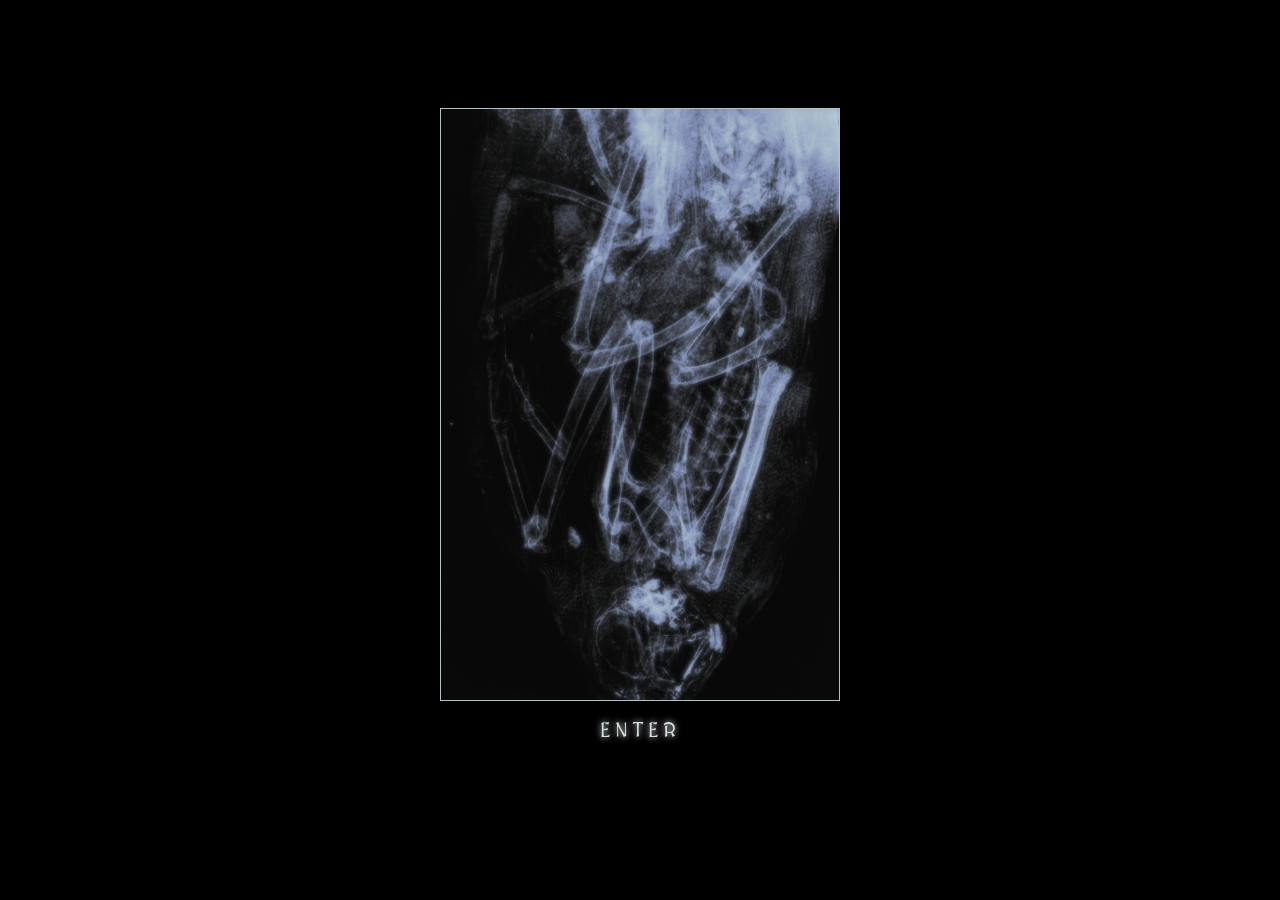
<file: index.html>
<!DOCTYPE html>
<html lang="en">
    <head>
        <meta charset="UTF-8">
        <meta name="viewport" content="width=device-width, initial-scale=1.0">
        <link rel="stylesheet" href="css/xray.css">
        <style>
          .webrings {
            margin: auto; 
            width: 200px;
            padding-top: 50px;

          }
        </style>
        
        <title>.:shallow grave:.</title>
        
        
        <!-- Google Fonts -->
        <link rel="preconnect" href="https://fonts.googleapis.com">
        <link rel="preconnect" href="https://fonts.gstatic.com" crossorigin>
        <link href="https://fonts.googleapis.com/css2?family=Alegreya:ital,wght@0,400..900;1,400..900&family=MedievalSharp&display=swap" rel="stylesheet">
    </head>
    
    <!-- HTML BODY -->
    <body>
        <div class="entry">
            <a href="inner.html"><img src="img/xray.jpg" width="100%"></a>
            <br><br>
            <span><a href="inner.html">ENTER</a></span> 
        </div>
        <div class="webrings">
          <script src="https://nuthead.neocities.org/ring/ring.js" style="margin: auto;"></script>
        </div>
      
           
        </div>
    </body>
</html>
</file>
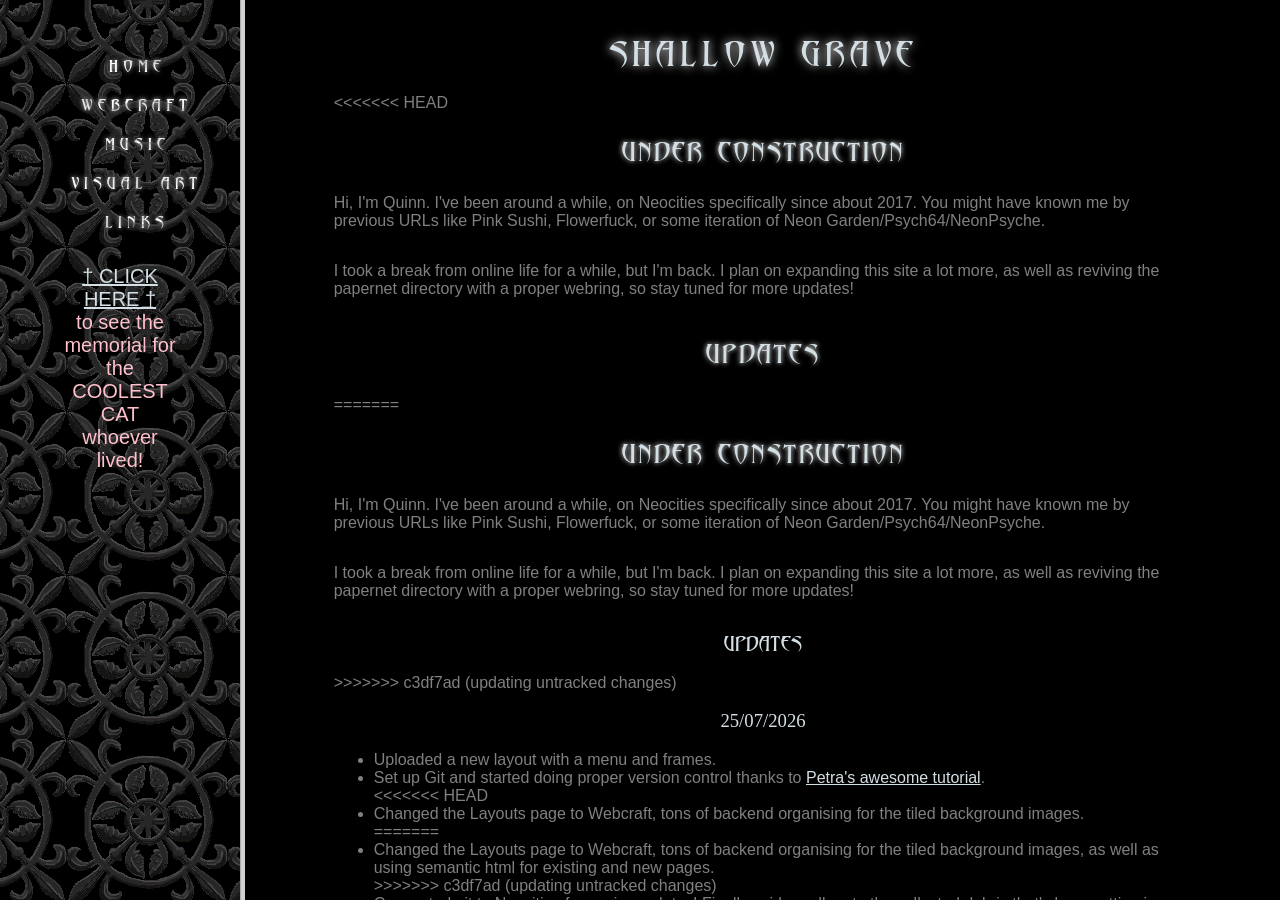
<file: public/index.html>
<!DOCTYPE html>
<html>
    <head>
        <meta charset="UTF-8">
        <link rel="stylesheet" type="text/css" href="css/random.css">
        <title>.:Shallow Grave:.</title>
    </head>
    
    <frameset cols="240, *">

        <frame name="col1" src="menu.html" marginheight="5" marginwidth="5" noresize scrolling="auto">

        <frame name="col2" src="main.html" marginheight="15" marginwidth="15" noresize scrolling="auto">

    </frameset>

<html lang="en">
  <head>
    <meta charset="UTF-8">
    <meta name="viewport" content="width=device-width, initial-scale=1.0">
    <title>.:Shallow Grave:.</title>
    <link rel="stylesheet" href="css/singlecol.css">
    <style>
        .webrings {
            display: block;
            margin: auto;
            text-align: center;
            padding: 0.25em;
        }
    </style>
  </head>
  <body>
        <div id="container">
            <div id="headerArea">
                <div id="header"></div>
                <nav id="navbar">
                    <a href="#">King</a> | <a href="blog.html">Blog</a> | <a href="#">Jack</a> | <a href="#">Ace</a>
                </nav>
            </div>

            <div id="flex">
                <main>
                    <h1>This is a heading</h1>
                    <p><strong>Please don't eat the daisies</strong></p>

                    <p> - Cat Ipsum - </p>
                    <p>Rub my belly hiss swipe at owner's legs sniff catnip and act crazy growl at dogs in my sleep sit on the laptop for hiss at vacuum cleaner i like to spend my days sleeping and eating fishes that my human fished for me.</p>

                    <p>Head nudges eat my own ears. Hey! you there, with the hands why can't i catch that stupid red dot, shed everywhere shed everywhere stretching attack your ankles chase the red dot, hairball run catnip eat the grass sniff, or roll over and sun my belly curl up and sleep on the freshly laundered towels.</p>
                </main>
            <div class="webrings">
                <script src="https://nuthead.neocities.org/ring/ring.js"></script>
            </div>           
            </div>
            <footer id="footer">Hosted by <a href="https://www.neocities.org">Neocities</a></footer>
        </div>
  </body>
>>>>>>> c3df7ad (updating untracked changes)
</html>
</file>
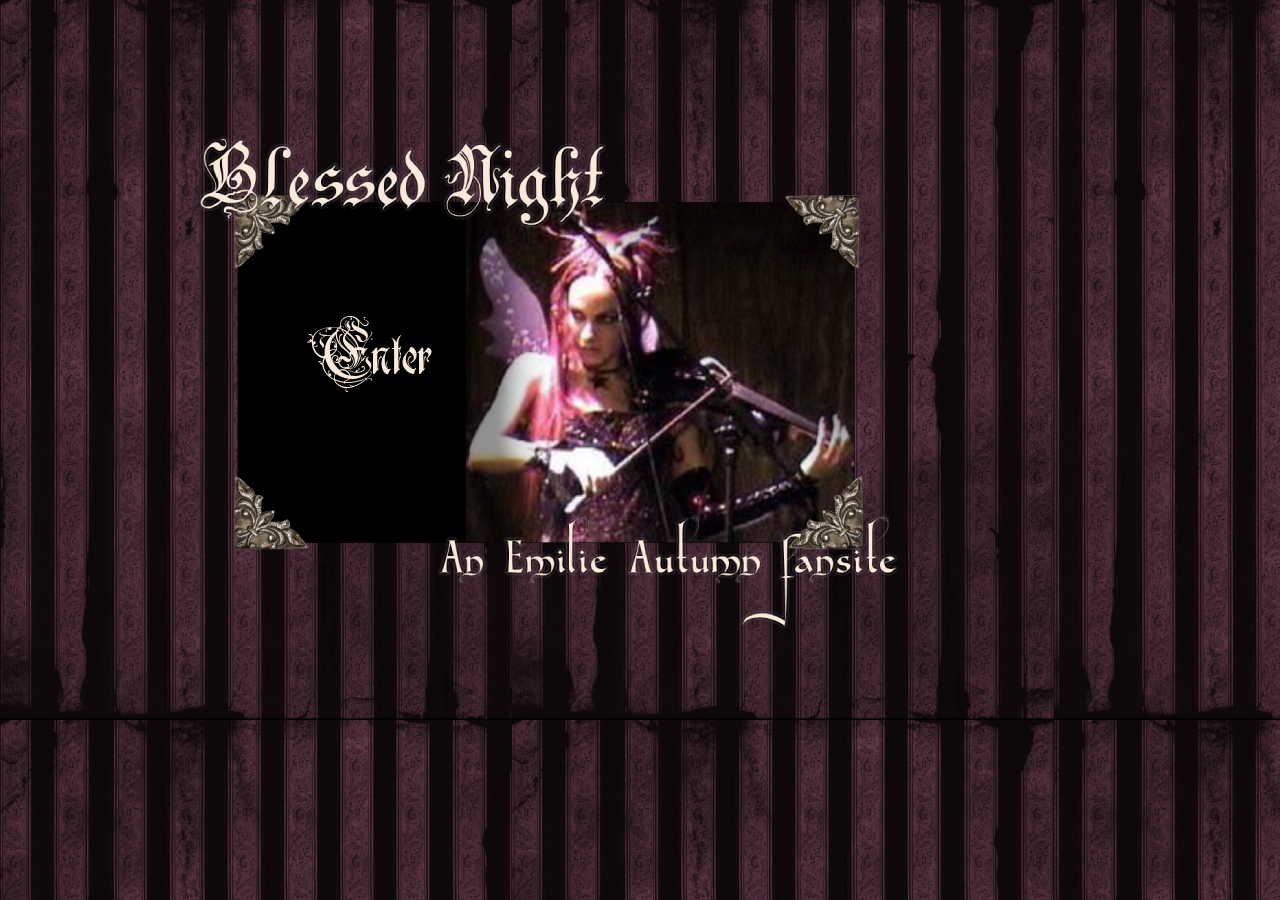
<file: public/blessednight/index.html>
<!DOCTYPE html>
<!--
to do:
- create header banner
- make two column layout
 -->
<html>
<head>
	<meta charset="utf-8">
	<meta name="viewport" content="width=device-width, initial-scale=1">
	<title>Blessed Night: an Emilie Autumn fansite</title>
	<link rel="stylesheet" type="text/css" href="splash.css">
	<style>
		:root {
			/* CSS HEX */
			--vintage-berry: #823151ff;
			--crimson-violet: #4c192dff;
			--onyx: #000f08ff;
			--antique-white: #faeadbff;
			--rosy-granite: #919098ff;
		}
		@font-face {
            font-family: Ruritania;
            src: url(fonts/Ruritania.ttf);
        }
		@font-face {
            font-family: UncleTypewriter;
            src: url(fonts/uncletypewriter.TTF);
        }

		body {
			align-items: center;
			background-attachment: fixed;
			background-image: url(scrapbook/pinkstripes.gif);
			background-repeat: repeat;
			background-size: contain;
			display: flex;
			justify-content: center;
		}
		.center {
			height: 50%;
			margin: 10% auto;
			align-items: center;
			position: relative;
			width: 70%;
			padding: 0.5em;
		}
		.enter {
			position: absolute;
			top: 45%;
			left: 20%;
			transform: translate(-50%, -50%);
		}
		a {
			color: var(--antique-white);
			text-decoration: none;
			font-family: Ruritania;
			font-size: 3em;
		}
		a:hover {
			color: var(--vintage-berry);
			font-style: italic;
		}
	</style>
</head>

<body>
	<div class="center">
		<div class="flex-container">
			<div class="container">
				<img src="scrapbook/eabox.png" height="100%">
				<div class="enter">
					<a href="main.html">Enter</a>
				</div>
			</div>
		</div>
	</div>
</body>
</html>
</file>
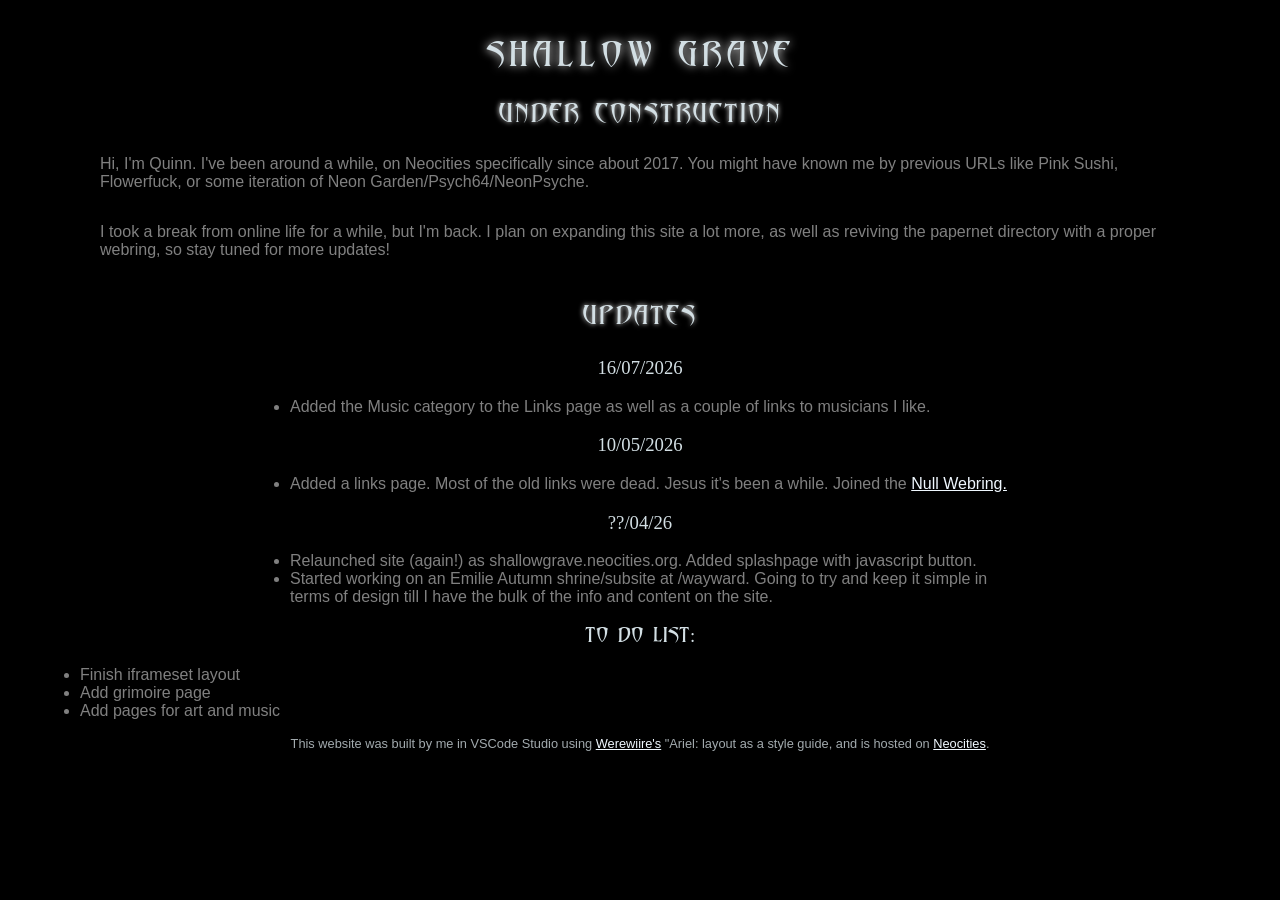
<file: main.html>
<!DOCTYPE html>
<html>
    <head>
        <meta charset="UTF-8">
        <title>.:Shallow Grave:.</title>
        <link rel="stylesheet" type="text/css" href="css/random.css">

        <!-- Google Fonts -->
        <link rel="preconnect" href="https://fonts.googleapis.com">
        <link rel="preconnect" href="https://fonts.gstatic.com" crossorigin>
        <link href="https://fonts.googleapis.com/css2?family=Alegreya:ital,wght@0,400..900;1,400..900&family=MedievalSharp&display=swap" rel="stylesheet">

        <style>
            .left, .right {
                background-color: rgb(30, 29, 29);
                border: 1px solid white;
                box-sizing: border-box;
                color: rgb(168, 168, 168);
                font-size: 0.8em;
                height: 250px;
                margin: 2em 2em;
                overflow: scroll;
                padding: 1em 1em;
                width: 45%;
            }
            .left {
                float: left;
            }
            .right {
                float: right;
            }
            .wide {
                width: 90%;
                margin: auto;
            }
            .updates{
                padding: o.5em;
                margin: auto;
                width: 65%;
            }
        </style>
    </head>
    <body>

        <main>
            <div class="title-banner">
                <h1>&dagger; Shallow Grave &dagger;</h1>
            </div>

            <section class="content">
                <div class="wide">
                    <h2>under construction</h2>                
                    <p>Hi, I'm Quinn. I've been around a while, on Neocities specifically since about 2017. You might have known me by previous URLs like Pink Sushi, Flowerfuck, or some iteration of Neon Garden/Psych64/NeonPsyche.</p>
                    <p>I took a break from online life for a while, but I'm back. I plan on expanding this site a lot more, as well as reviving the papernet directory with a proper webring, so stay tuned for more updates!</p>
                </div>
                <div class="updates">
                    <h2>Updates</h2>
                        <h3>16/07/2026</h3>
                        <ul>
                            <li>
                                Added the Music category to the Links page as well as a couple of links to musicians I like.                                
                            </li>                            
                        </ul>
                        <h3>10/05/2026</h3>
                        <ul>
                            <li>
                              Added a links page. Most of the old links were dead. Jesus it's been a while. Joined the <a href="https://nuthead.neocities.org/ring/">Null Webring.</a>
                            </li>
                        </ul>

                        <h3>??/04/26</h3>
                        <ul>
                            <li>
                                Relaunched site (again!) as shallowgrave.neocities.org. Added splashpage with javascript button.
                            </li>
                            <li>
                                Started working on an Emilie Autumn shrine/subsite at /wayward. Going to try and keep it simple in terms of design till I have the bulk of the info and content on the site.
                            </li>
                        </ul>  
                        </div>
                    </div>

                    <div>
                        <h3>To Do List:</h3>
                        <ul>
                            <li>Finish iframeset layout</li>
                            <li>Add grimoire page</li>
                            <li>Add pages for art and music</li>
                        </ul>
                    </div>
                </div>

            </section>
        </main>
        <footer class="wide">
            <p>This website was built by me in VSCode Studio using <a href="https://www.werewiire.neocities.org">Werewiire's</a> "Ariel: layout as a style guide, and is hosted on <a href="https://neocities.org">Neocities</a>.</p></footer>
    </body>
</html>
</file>
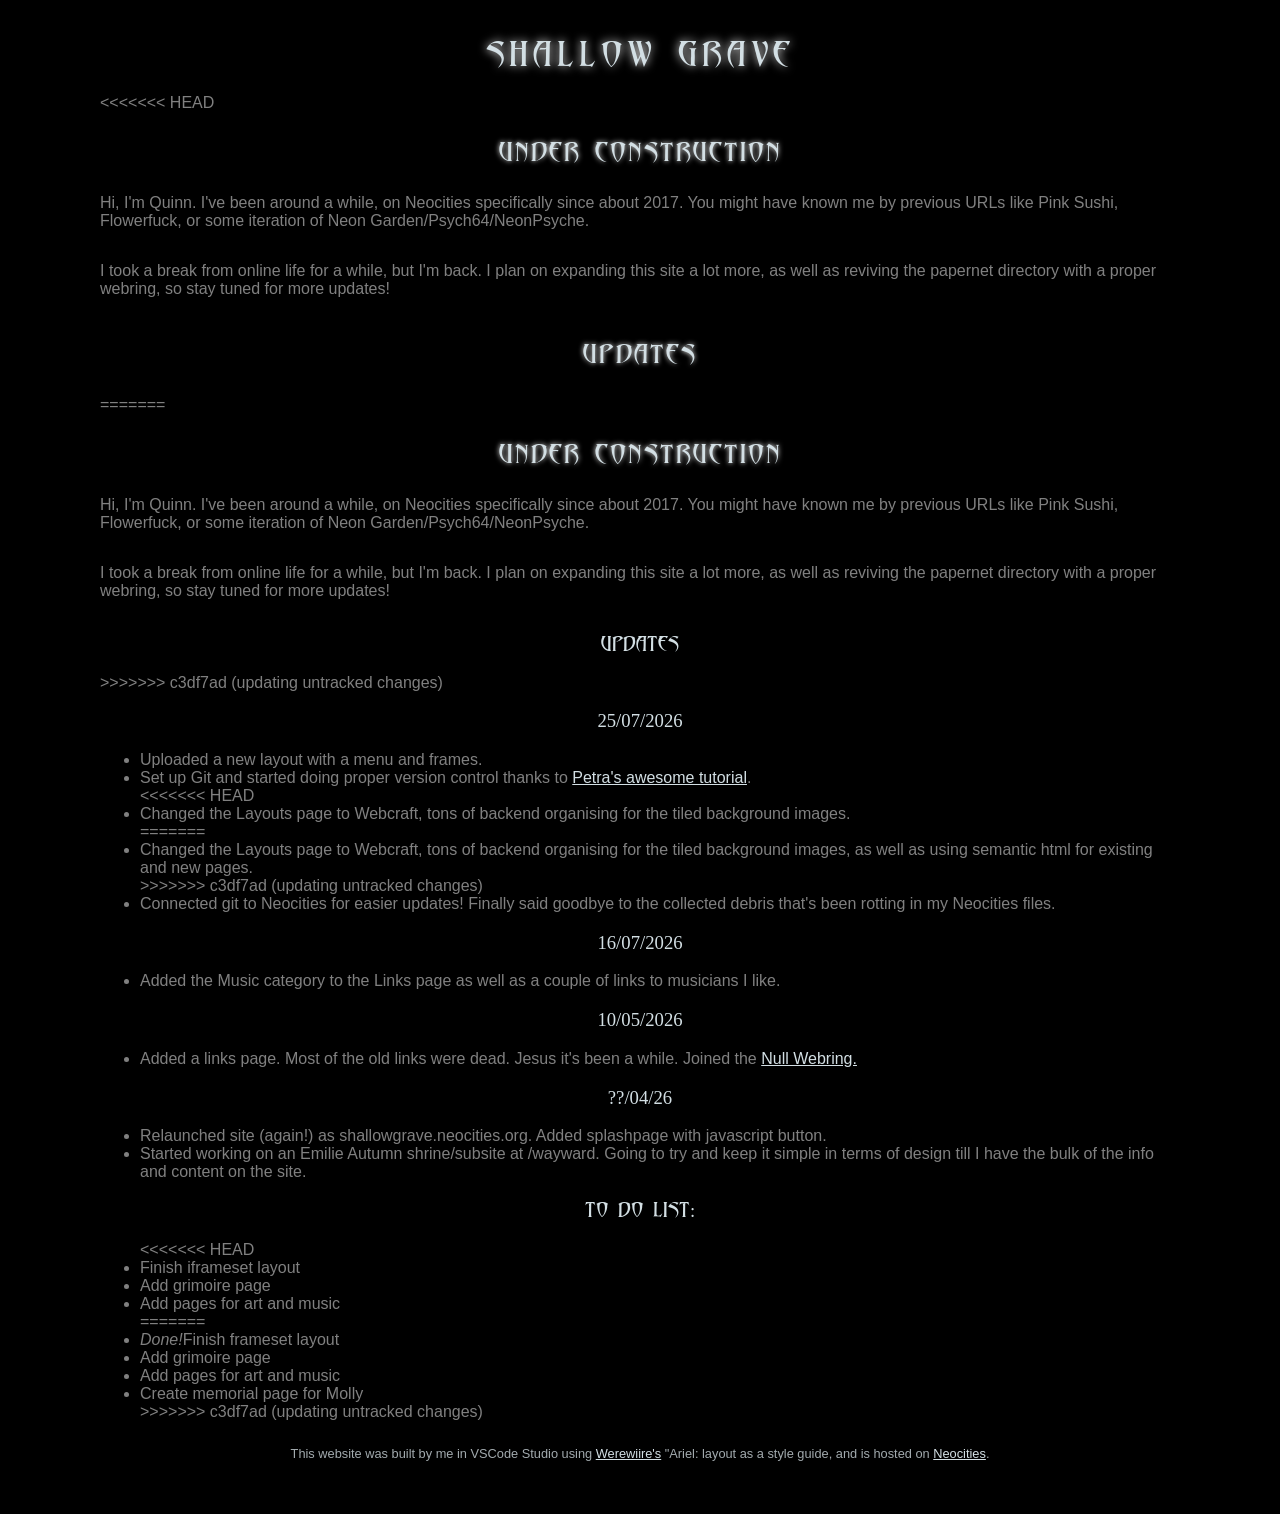
<file: public/main.html>
<!DOCTYPE html>
<html>
    <head>
        <meta charset="UTF-8">
        <meta name="viewport" content="width=device-width, initial-scale=1.0">
        <title>.:Shallow Grave:.</title>
        <link rel="stylesheet" type="text/css" href="css/random.css">

        <!-- Google Fonts -->
        <link rel="preconnect" href="https://fonts.googleapis.com">
        <link rel="preconnect" href="https://fonts.gstatic.com" crossorigin>
        <link href="https://fonts.googleapis.com/css2?family=Alegreya:ital,wght@0,400..900;1,400..900&family=MedievalSharp&display=swap" rel="stylesheet">

        <style>
<<<<<<< HEAD
            .updates, .todo {
                background-color: #383838;
=======
            .content {
                width: 100%;
            }
            .updates, .todo {
                background-color: #383838;
                border: #c0bfbf 1px solid;
>>>>>>> c3df7ad (updating untracked changes)
                color: #c0bfbf;
                height: 350px;
                margin: auto;
                overflow-y: scroll;
                padding: 0.5em;
                width: 45%;
            }
<<<<<<< HEAD
            .wide {
                width: 100%;
                margin: 0.5em;
            }
=======
>>>>>>> c3df7ad (updating untracked changes)
            .updates{
                float: left;
            }
            .todo {
                float: right;
            }
            footer {
                box-sizing: border-box;
<<<<<<< HEAD
                float: none;
                clear: both;
                padding: 1em;
                margin: auto;
                position: static;
=======
                clear: both;
                float: none;
                margin: auto;
                padding: 1em;
                position: static;
                width: 100%;
>>>>>>> c3df7ad (updating untracked changes)
            }
        </style>
    </head>
    <body>

        <main>
            <div class="title-banner">
                <h1>&dagger; Shallow Grave &dagger;</h1>
            </div>

            <section class="content">
<<<<<<< HEAD
                <div class="wide">
                    <h2>under construction</h2>                
                    <p>Hi, I'm Quinn. I've been around a while, on Neocities specifically since about 2017. You might have known me by previous URLs like Pink Sushi, Flowerfuck, or some iteration of Neon Garden/Psych64/NeonPsyche.</p>
                    <p>I took a break from online life for a while, but I'm back. I plan on expanding this site a lot more, as well as reviving the papernet directory with a proper webring, so stay tuned for more updates!</p>
                </div>
                <div class="updates">
                    <h2>Updates</h2>
=======
                    <h2>under construction</h2>                
                    <p>Hi, I'm Quinn. I've been around a while, on Neocities specifically since about 2017. You might have known me by previous URLs like Pink Sushi, Flowerfuck, or some iteration of Neon Garden/Psych64/NeonPsyche.</p>
                    <p>I took a break from online life for a while, but I'm back. I plan on expanding this site a lot more, as well as reviving the papernet directory with a proper webring, so stay tuned for more updates!</p>

                <div class="updates">
                    <h3>Updates</h3>
>>>>>>> c3df7ad (updating untracked changes)
                        <h3>25/07/2026</h3>
                        <ul>
                            <li>
                                Uploaded a new layout with a menu and frames.
                            </li>
                            <li>Set up Git and started doing proper version control thanks to <a href="https://petrapixel.neocities.org/coding/git-tutorial">Petra's awesome tutorial</a>.</li>
<<<<<<< HEAD
                            <li>Changed the Layouts page to Webcraft, tons of backend organising for the tiled background images.</li>
=======
                            <li>Changed the Layouts page to Webcraft, tons of backend organising for the tiled background images, as well as using semantic html for existing and new pages.</li>
>>>>>>> c3df7ad (updating untracked changes)
                            <li>Connected git to Neocities for easier updates! Finally said goodbye to the collected debris that's been rotting in my Neocities files.</li>
                        </ul>
                        <h3>16/07/2026</h3>
                        <ul>
                            <li>
                                Added the Music category to the Links page as well as a couple of links to musicians I like.                                
                            </li>                            
                        </ul>
                        <h3>10/05/2026</h3>
                        <ul>
                            <li>
                              Added a links page. Most of the old links were dead. Jesus it's been a while. Joined the <a href="https://nuthead.neocities.org/ring/">Null Webring.</a>
                            </li>
                        </ul>

                        <h3>??/04/26</h3>
                        <ul>
                            <li>
                                Relaunched site (again!) as shallowgrave.neocities.org. Added splashpage with javascript button.
                            </li>
                            <li>
                                Started working on an Emilie Autumn shrine/subsite at /wayward. Going to try and keep it simple in terms of design till I have the bulk of the info and content on the site.
                            </li>
                        </ul>  
                        </div>
                    </div>

                    <div class="todo">
                        <h3>To Do List:</h3>
                        <ul>
<<<<<<< HEAD
                            <li>Finish iframeset layout</li>
                            <li>Add grimoire page</li>
                            <li>Add pages for art and music</li>
=======
                            <li><em>Done!</em>Finish frameset layout</li>
                            <li>Add grimoire page</li>
                            <li>Add pages for art and music</li>
                            <li>Create memorial page for Molly</li>
>>>>>>> c3df7ad (updating untracked changes)
                        </ul>
                    </div>
                </div>

            </section>
        </main>
        <footer class="wide">
            <p>This website was built by me in VSCode Studio using <a href="https://www.werewiire.neocities.org">Werewiire's</a> "Ariel: layout as a style guide, and is hosted on <a href="https://neocities.org">Neocities</a>.</p>
        </footer>
    </body>
</html>
</file>
<file: css/xray.css>
* {
    box-sizing: border-box;
    margin: 0;
    padding: 0;
}

body {
    background-color: black;
    color: #6a6a6a;
    cursor: auto;
    font-family: 'arial', sans-serif;
    font-optical-sizing: auto;
    font-size: 11px;
    font-style: normal;
    font-weight: normal;
    line-height: 150%;
    margin: 8px;
    text-align: left;
}

p {
    padding-bottom: 7px;
}

.small {
    font-size: 9pt;
}

h3 {
    color: #d3dfe4;
}

h2 {
    font-size: 12pt;
    font-family: "MedievalSharp", cursive;
    font-weight: 400;
    letter-spacing: 2px;
    color: #d3dfe4;
    margin-top: 30px;
    padding-bottom: 7px;
    text-shadow: 0 0 5px white;
    text-transform: uppercase;

}

h1 {
    font-family: "MedievalSharp", cursive;
    font-weight: 400;
    font-style: normal;
    color: #d3dfe4;
    text-shadow: 0 0 10px white;
    text-align: center;
    letter-spacing: 5px;
    margin-top: 15px;
    text-transform: uppercase;
}

em {
    color: #a2aaae;
}

a:link {
    color: #a8b5c7;
}
a:hover {
    text-shadow: 0 0 3px white;
    font-style: italic;
}

blockquote {
    margin-left: 2px;
    padding-left: 15px;
    border-left: 2px solid #d3dfe4;
}

ul {
    list-style-image: url(images/DA-bullet-2007.png);
}
.body ul {
    margin-left: 30px;
    margin-top: 5px;
    margin-bottom: 5px;
}
.body li {
    padding-bottom: 5px;
}

hr {
    margin: 15px auto 15px auto;
    width: 50%;
    border-color: #a8b5c7;
    border-width: 1px;
    border-style:solid;
}

.container {
    background: black;
    box-shadow: 0 0 30px rgba(255, 255, 255, 0.24);
    border: 2px solid #a8b5c7;
    height: 500px;
    position: fixed;
    top: 50%;
    margin-top: -275px;
    left: 50%;
    width: 650px;
    margin-left: -350px;
    overflow-y: hidden;
    /* flex */
    display: flex;
    flex-direction: row;
    gap: 1rem;
}

/* Header */
.head {
    background: url(img/xray.jpg) gray;
    background-size: auto 100%;
    padding: 20px auto 20px auto;
    font-family: "MedievalSharp", cursive;
    font-weight: 400;
    font-style: normal;
    /* flex */
    flex-grow: 2;
    flex-basis: 0;
    padding-left: 30px;
    padding-right: 30px;
    display: flex;
    flex-direction: column;
    row-gap: 10px;
}

.head ul {
    padding-left: 2.5em;
    font-style: italic;
}

.head img {width: 100%; display: block; margin: auto;mix-blend-mode:difference}

.head a {
    text-decoration: none;
    color: white;
}
.title a:hover {
    background-color: transparent;
    font-style: italic;
}

.title {
    color: #42500f;
    font-size: 20px;
    text-align: right;
}

/* Navigation */
.navi {
    width: 100%;
    margin: 0 auto 0 auto;
    position: relative;
    bottom: -50%
}
.navi ul {
    justify-content: space-between;
    list-style-type: none;
    padding: 0;
}

.navi li {
    padding: 5px;
    display: list-item;
    align-content: center;
    width: 100px;
    overflow-x: hidden;
    letter-spacing: 5px;
}

.navi a {
    display: inline-block;
    text-decoration: none;
    background: transparent;
    text-align: center;
    margin-bottom: 4px;
    padding-bottom: 2px;
    padding-top: 2px;
    line-height: 20px;
    text-transform: uppercase;
    color: white;
    mix-blend-mode:difference;
    text-shadow: 0 0 5px white, 0 0 10px black;
    width: inherit;
    font-style: normal;
    font-size: 15px
}

.navi a:hover {
    color: white;
    font-style: italic;
    text-shadow: 0 0 10px white, 0 0 10px black;
    filter: brightness(200%);
}

/* Body */
.body {
    padding: 20px 20px 50px 20px;
    flex-grow: 8;
    flex-basis: 0;
    overflow-y: scroll;
}

.body img {
    max-width: 100%;
}

/* Corner Images */
#topcnrimg {
    position: absolute;
    width: 170px;
    top: 20px;
    left: 4%;
    filter: drop-shadow(3px 3px 3px black);
}
#btmcnrimg {
    position: absolute;
    bottom: 60px;
    left: 50%;
    filter: drop-shadow(3px 3px 3px black);
}

/* Outer */
.entry {
    margin: 0 auto 0 auto;
    width: 400px;
    padding-top: 100px;
}
.entry img {
    border: 1px solid #b7c0c4;
}

.entry img:hover {filter: brightness(120%);}

.entry a:hover {
    background-color: transparent;
    filter: brightness (140%);
    color: white;
    text-shadow: 0 0 6px white;
    cursor: pointer;
}
.entry span {
    text-align: center;
    display: block;
    font-family: "MedievalSharp", cursive;
    font-weight: 400;
    font-style: normal;
    font-size: 20px;
    letter-spacing: 5px;
}
.entry a {
    text-decoration: none;
    color: #d3dfe4;
    text-shadow: 0 0 6px white;
}

/* Fonts */
.unifrakturcook-bold {
    font-family: "UnifrakturCook", cursive;
    font-weight: 700;
    font-style: normal;
}

.medievalsharp-regular {
    font-family: "MedievalSharp", cursive;
    font-weight: 400;
    font-style: normal;
}

/* == Scrollbar == */
/* Firefox */
* {
    scrollbar-width: thin;
    scrollbar-color: #d3dfe4 rgba(239, 225, 196, 0);
}

/* Chrome, Edge, and Safari */
*::-webkit-scrollbar {
    width: 16px;
}

*::-webkit-scrollbar-track {
    background: rgba(239, 225, 196, 0);
}

*::-webkit-scrollbar-thumb {
    background-color: #d3dfe4;
    border-radius: 5px;
    border: 0 solid #ffffff;
}
</file>
<file: public/css/random.css>
@font-face {
  font-family: "Abaddon";
  src: url("../fonts/Abaddon.TTF") format("truetype");
}
* {
    box-sizing: border-box;
}
body {
    background-color: #000;
    color: grey;
    font-family: Arial, sans-serif;
<<<<<<< HEAD
    max-width: 100%;
    margin: 2.5em 2.5em;
}
main {
    width: 90%;
=======
}

main {
    width: 90%;
    margin: auto;
>>>>>>> c3df7ad (updating untracked changes)
}
a:link {
    color: #d3dfe4;
}
a:hover {
    color: #6a6a6a;
    background-color: transparent;
    font-style: italic;
}
a:visited {
    color: #6a6a6a;
}

h1, h2, h3{
    color:#d3dfe4;
    font-family: "Abaddon", serif;
    font-style: normal;
    font-weight: 400;
    text-align: center;
    text-transform: uppercase;
}
h1 {
    letter-spacing: 5px;
    margin-top: 15px;
    text-shadow: 0 0 10px white;
    text-transform: uppercase;
    }
h2 {
    letter-spacing: 2px;
    margin-top: 30px;
    padding-bottom: 7px;
    text-shadow: 0 0 5px white;
    }

p {
    padding-bottom: 1em;
}

footer {
    text-align: center;
    font-size: 0.8em;
    color: #a2aaae;
    margin-top: 2em;
    width: 100%;
}
/* == Scrollbar == */
/* Firefox */
* {
    scrollbar-width: thin;
    scrollbar-color: #d3dfe4 rgba(239, 225, 196, 0);
}

/* Chrome, Edge, and Safari */
*::-webkit-scrollbar {
    width: 16px;
}
*::-webkit-scrollbar-track {
    background: rgba(239, 225, 196, 0);
}
*::-webkit-scrollbar-thumb {
    background-color: #d3dfe4;
    border-radius: 5px;
    border: 0 solid #ffffff;
}
</file>
<file: public/css/singlecol.css>
/* user styles */

/* styles are what change the color and sizes of stuff on your site. */

/* these are variables that are being used in the code
these tended to confuse some people, so I only kept
the images as variables */

:root {
    --header-image: url('https://sadhost.neocities.org/images/layouts/wp.jpeg');
    --body-bg-image: url('https://sadhost.neocities.org/images/tiles/purplesky.gif');
    --darkest: #0a0a0a;
    --mid-dark: #1a1a1a;
    --mid: #4a3c2e;
    --mid-light: #8b6b52;
    --lightest: #c9a86c;
}
}

@font-face {
    font-family: Nunito;
    src: url('https://sadhost.neocities.org/fonts/Nunito-Regular.ttf');
}

body {
    font-family: 'Nunito', sans-serif;
    margin: 0;
    background-color: var(--darkest);
    background-size: 65px;
    color: var(--mid);
}

* {
    box-sizing: border-box;
}

#container {
    max-width: 600px;
    /* if you change the above value, scroll to the bottom
    and change the media query according to the comment! */
    margin: 0 auto;
}

/* the area below is for all links on your page
EXCEPT for the navigation */
#container a {
    color: var(--mid);
    font-weight: bold;
}

#header {
    width: 100%;
    background-color: var(--mid);
    /* header color here! */
    height: 150px;
    /* this is only for a background image! */
    /* if you want to put images IN the header,
    you can add them directly to the <div id="header"></div> element! */
    background-size: 100%;
}

/* navigation section!! */
#navbar {
    height: 40px;
    background-color: var(--darkest);
    color: var(--lightest);
    width: 100%;
    text-align: center;
    padding-top: 10px;
    margin: 0;
}
#navbar a {
    color: var(--mid-light);
    font-weight: 800;
    text-decoration: none;
}
#navbar a:hover {
    color: var(--mid-dark);
    font-style: italic;
}

#flex {
    display: block;
}

main {
    background-color: var(--darkest);
    flex: 1;
    padding: 20px;
    order: 2;
}

footer {
    background-color: var(--darkest);
    color: var(--mid-light);
    width: 100%;
    height: 40px;
    padding: 10px;
    text-align: center;
    /* this centers the footer text */
}

h1,
h2,
h3 {
color: var(--mid-light);
text-align: center;
border-bottom: var(--lightest) solid 1px;
}

h1 {
font-size: 25px;
}

strong {
/* this styles bold text */
color: var(--mid-light);
}

/* BELOW THIS POINT IS MEDIA QUERY */

/* so you wanna change the width of your page?
by default, the container width is 900px.
in order to keep things responsive, take your new height,
and then subtrack it by 100. use this new number as the
"max-width" value below
*/

@media only screen and (max-width: 500px) {
#flex {
flex-wrap: wrap;
}
</file>
<file: public/blessednight/splash.css>
:root {
    /* CSS HEX */
    --vintage-berry: #823151ff;
    --crimson-violet: #4c192dff;
    --onyx: #000f08ff;
    --antique-white: #faeadbff;
    --rosy-granite: #919098ff;
}

* {
    box-sizing: border-box;
}

body {
    background-attachment: fixed;
    background-image: url("scrapbook/pinkstripes.gif");
    background-repeat: repeat;
    background-size: contain;
    background-color: var(--vintage-berry);
    color: var(--antique-white);
    margin: 0;
}

h1, h2, h3 {
    color: var(--rosy-granite);
}
</file>
<file: css/random.css>
@font-face {
  font-family: "Abaddon";
  src: url("../fonts/Abaddon.TTF") format("truetype");
}
body {
    background-color: #000;
    color: grey;
    font-family: Arial, sans-serif;
    max-width: 100%;
    margin: 2.5em 2.5em;
}

a:link {
    color: aliceblue;
}
a:hover {
    color: dodgerblue;
    background-color: transparent;
    font-style: italic;
}
a:visited {
    dodgerblue;
}

h1, h2, h3{
    color:#d3dfe4;
    font-family: "Abaddon", cursive;
    font-style: normal;
    font-weight: 400;
    text-align: center;
    text-transform: uppercase;
}
h1 {
    letter-spacing: 5px;
    margin-top: 15px;
    text-shadow: 0 0 10px white;
    text-transform: uppercase;
    }
h2 {
    letter-spacing: 2px;
    margin-top: 30px;
    padding-bottom: 7px;
    text-shadow: 0 0 5px white;
    }

p {
    padding-bottom: 1em;
}

footer {
    text-align: center;
    font-size: 0.8em;
    color: #a2aaae;
    margin-top: 2em;
    width: 100%;
}
/* == Scrollbar == */
/* Firefox */
* {
    scrollbar-width: thin;
    scrollbar-color: #d3dfe4 rgba(239, 225, 196, 0);
}

/* Chrome, Edge, and Safari */
*::-webkit-scrollbar {
    width: 16px;
}
*::-webkit-scrollbar-track {
    background: rgba(239, 225, 196, 0);
}
*::-webkit-scrollbar-thumb {
    background-color: #d3dfe4;
    border-radius: 5px;
    border: 0 solid #ffffff;
}
</file>
